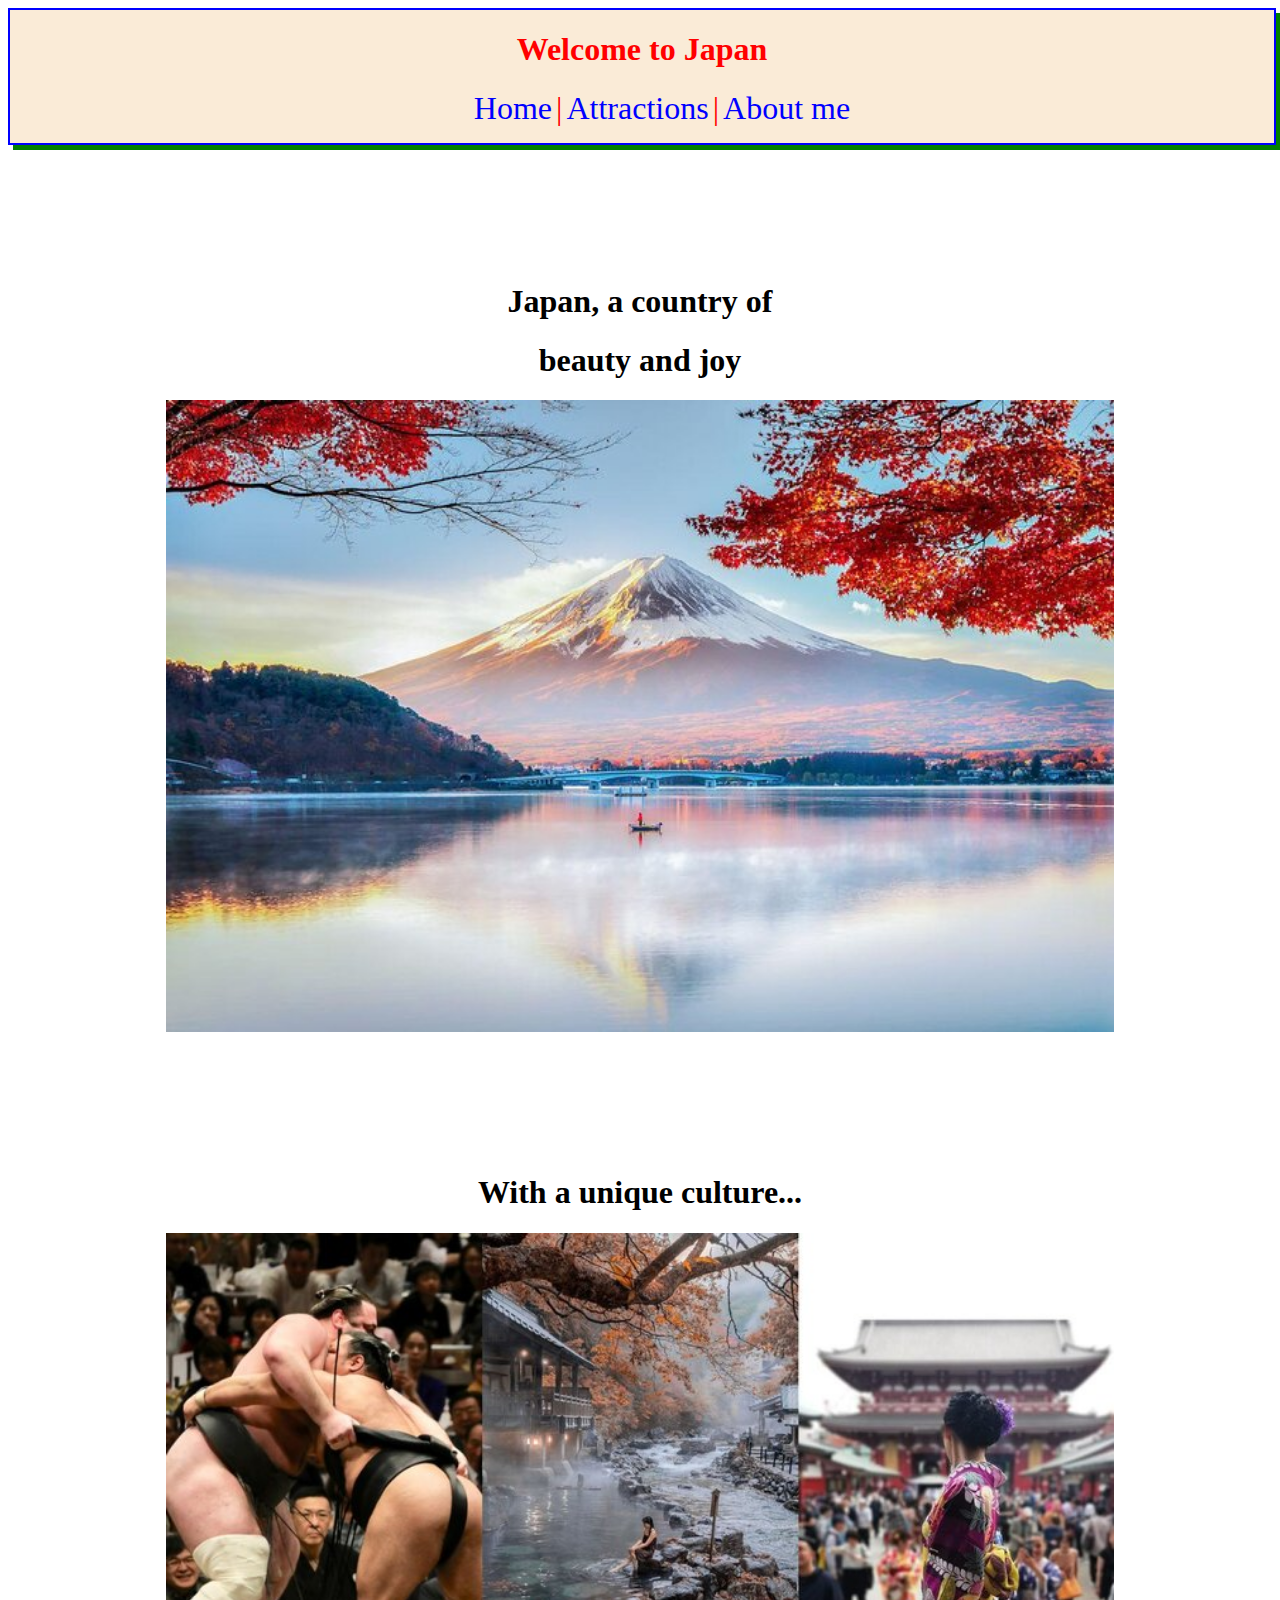
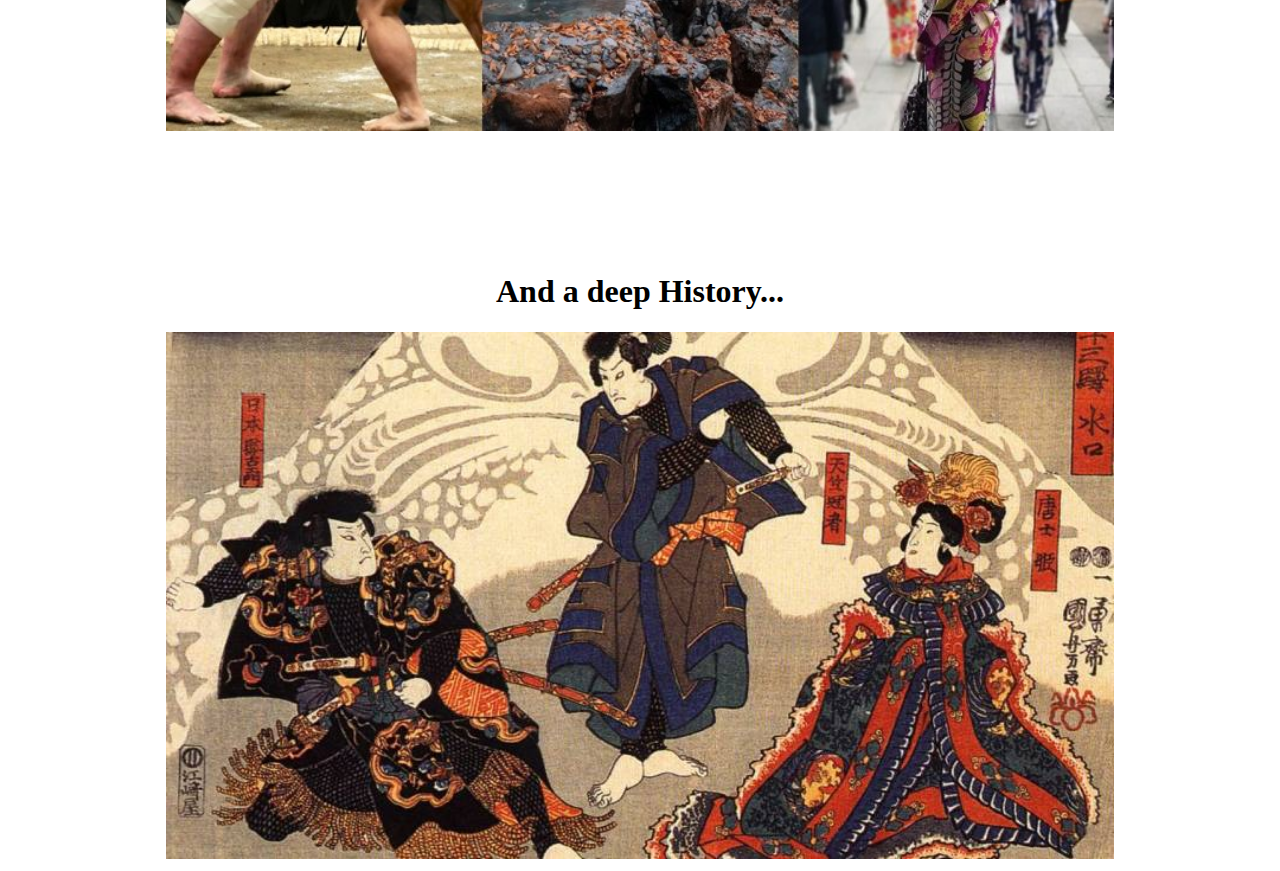
<file: index.html>
<!doctype html>
<html lang="en">
<head><title>home</title>
<meta charset="UTF-8">
<meta name="viewport" content="width=device-width, initial-scale=1.0">
<link rel="stylesheet" href="style.css">
</head>
<body>
<header>
<h1>Welcome to Japan</h1>
<nav>
<ul>
<a href="index.html"> <li> Home </li></a>
<li> | </li>
<a href="Japan.html"><li>Attractions</li></a>
<li> | </li>
<a href="me.html"><li>About me</li></a>
</ul>
</nav>
</header>
<h1 style=color:white>l</h1>
<h1 style=color:white>l</h1>
<h1 text align=center> Japan, a country of </h1>
<h1 text align=center>beauty and joy</h1>
<center><img src="32.jpg" alt="Fuji" width=75%>
<h1 style=color:white>l</h1>
<h1 style=color:white>l</h1>
<h1>With a unique culture...</h1>
<img src=culture.jpg alt=culture width=75%>
<h1 style=color:white>l</h1>
<h1 style=color:white>l</h1>
<h1>And a deep History...</h1>
<img src= "history-of-Japan.jpg" alt=Japanese history width=75%>
</body>
<html>
</file>
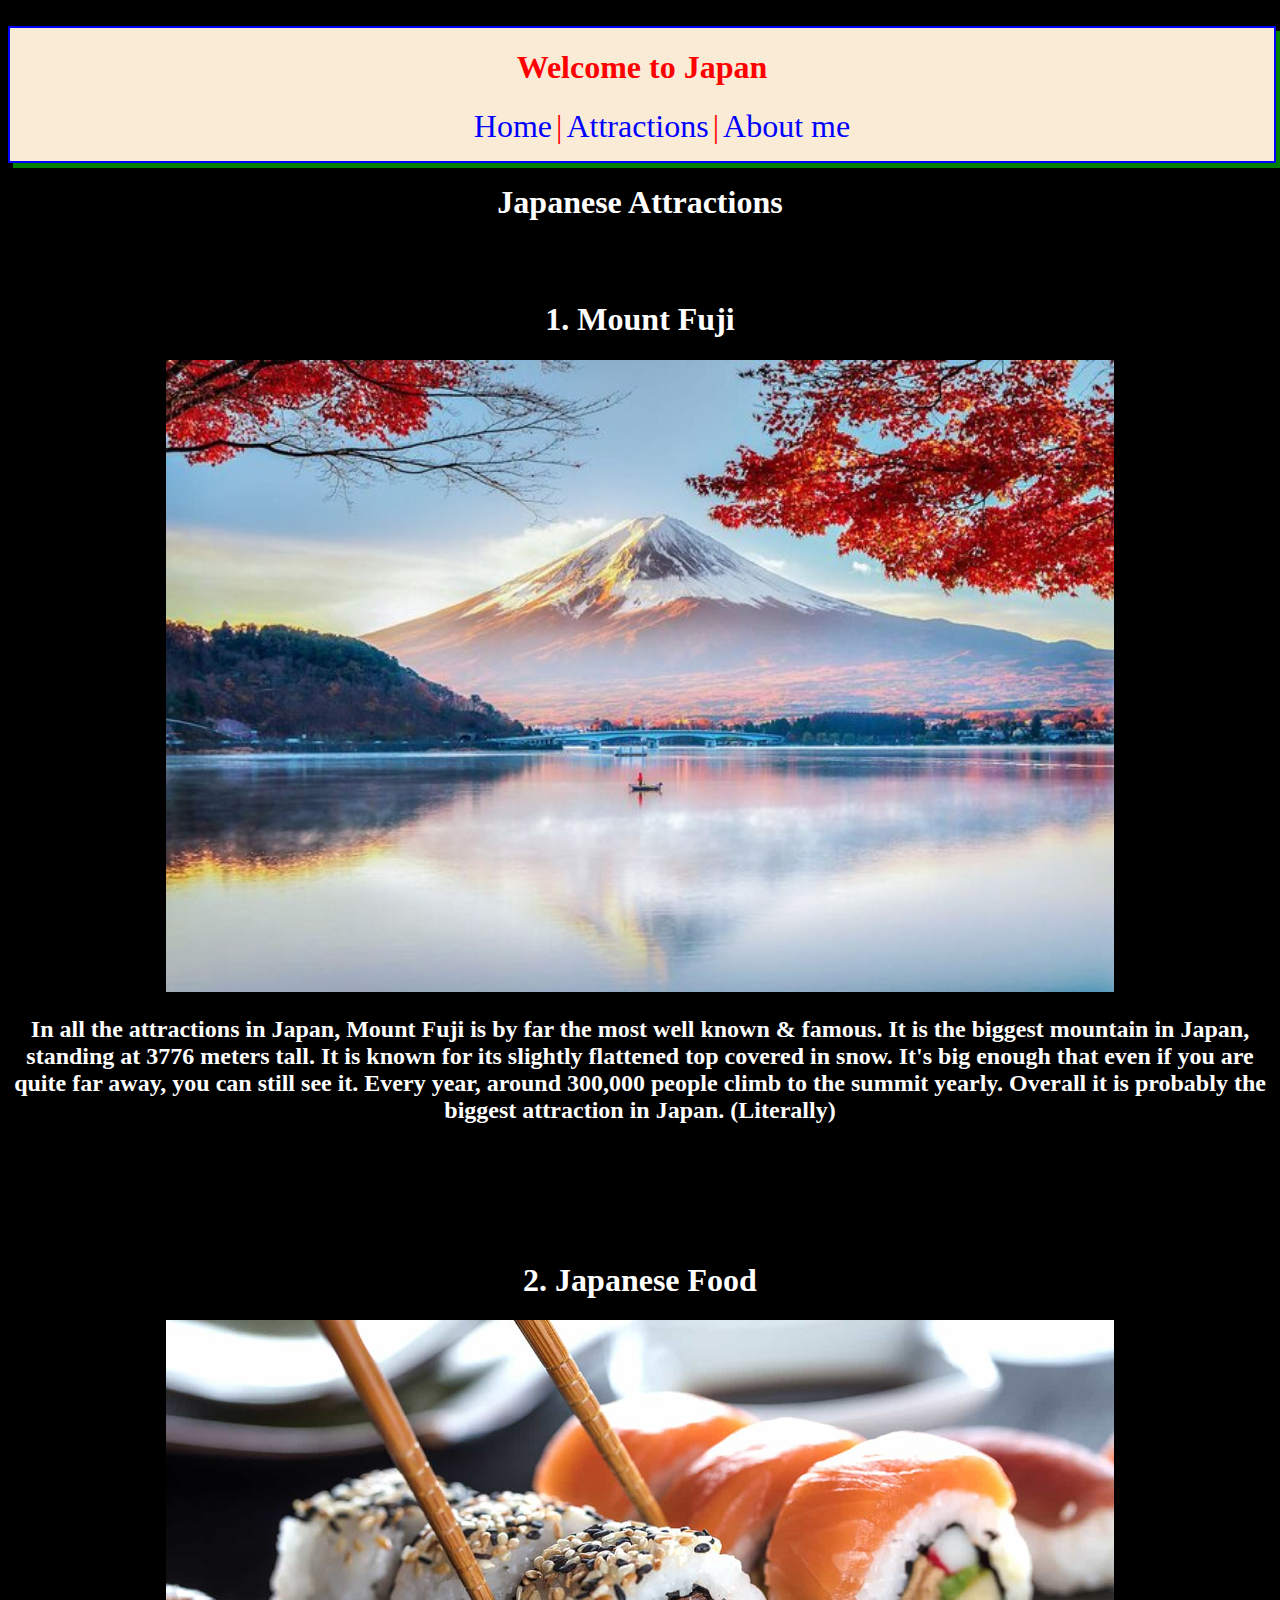
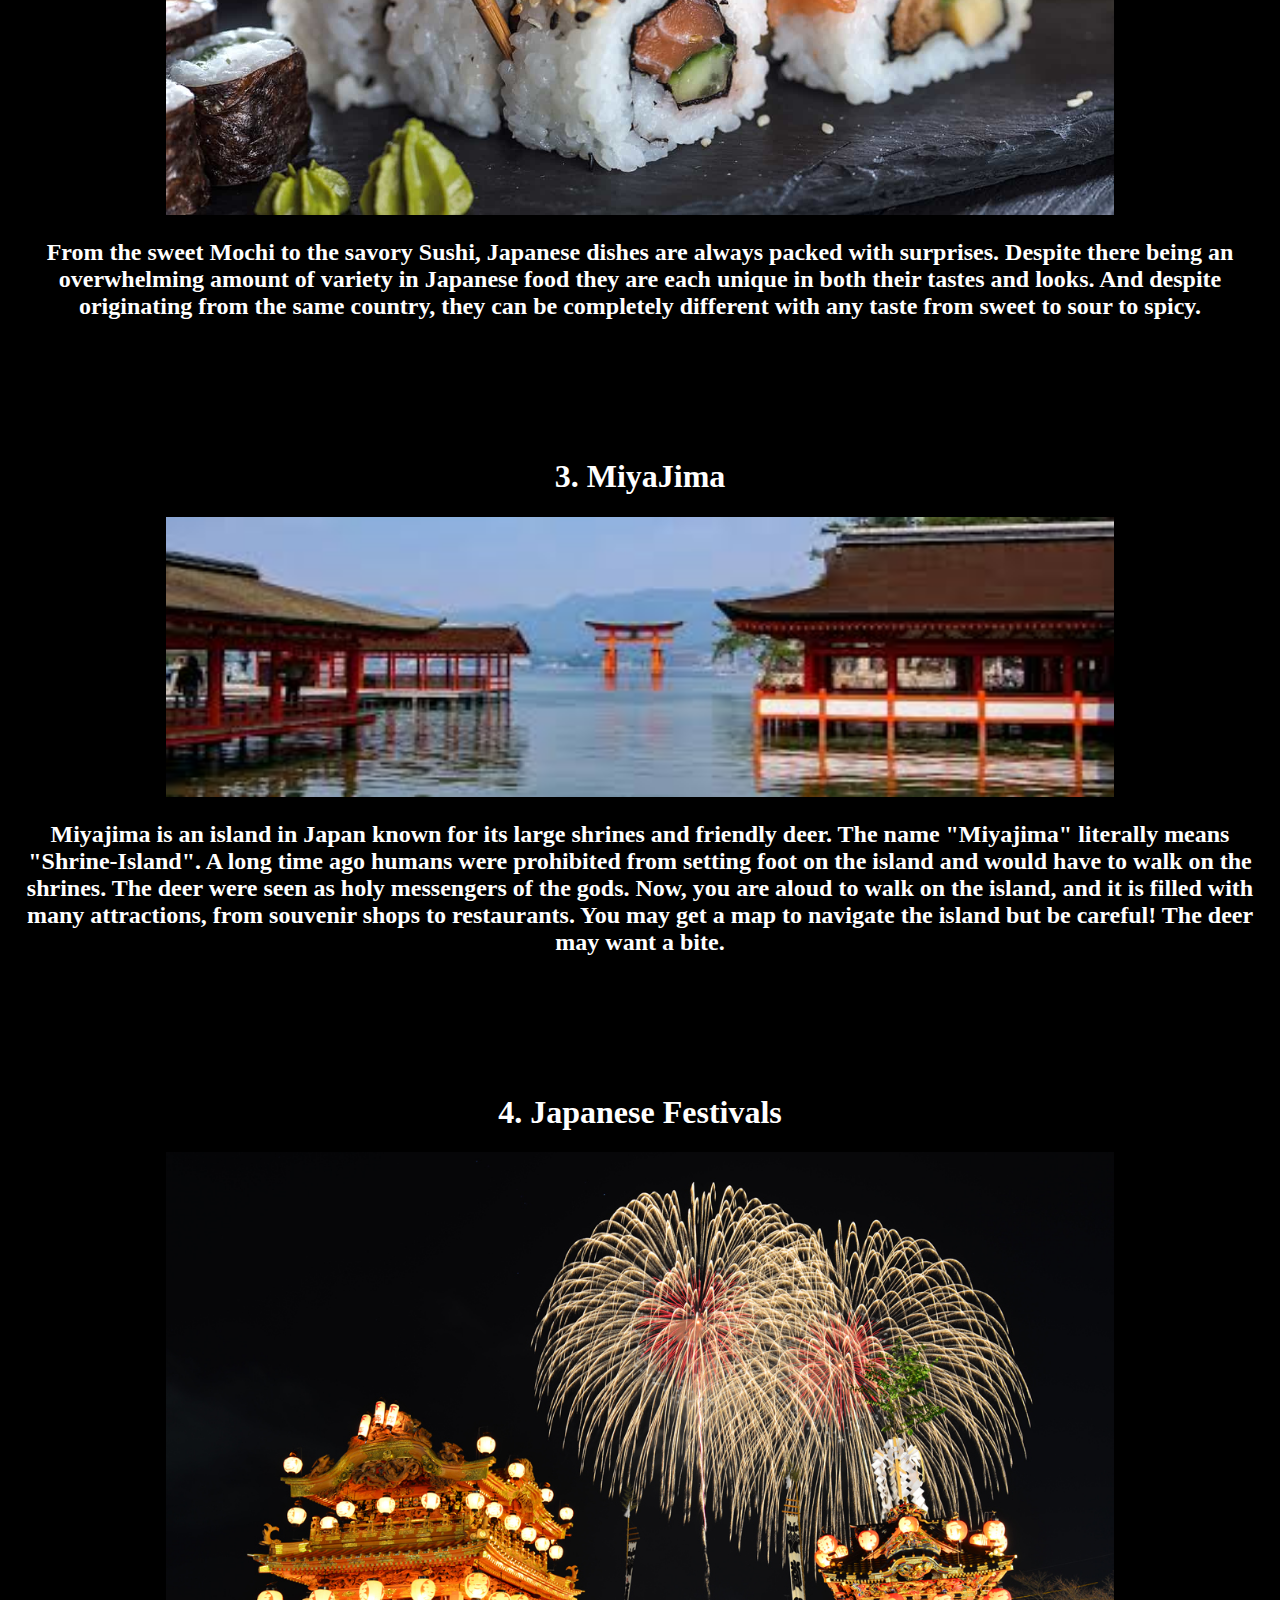
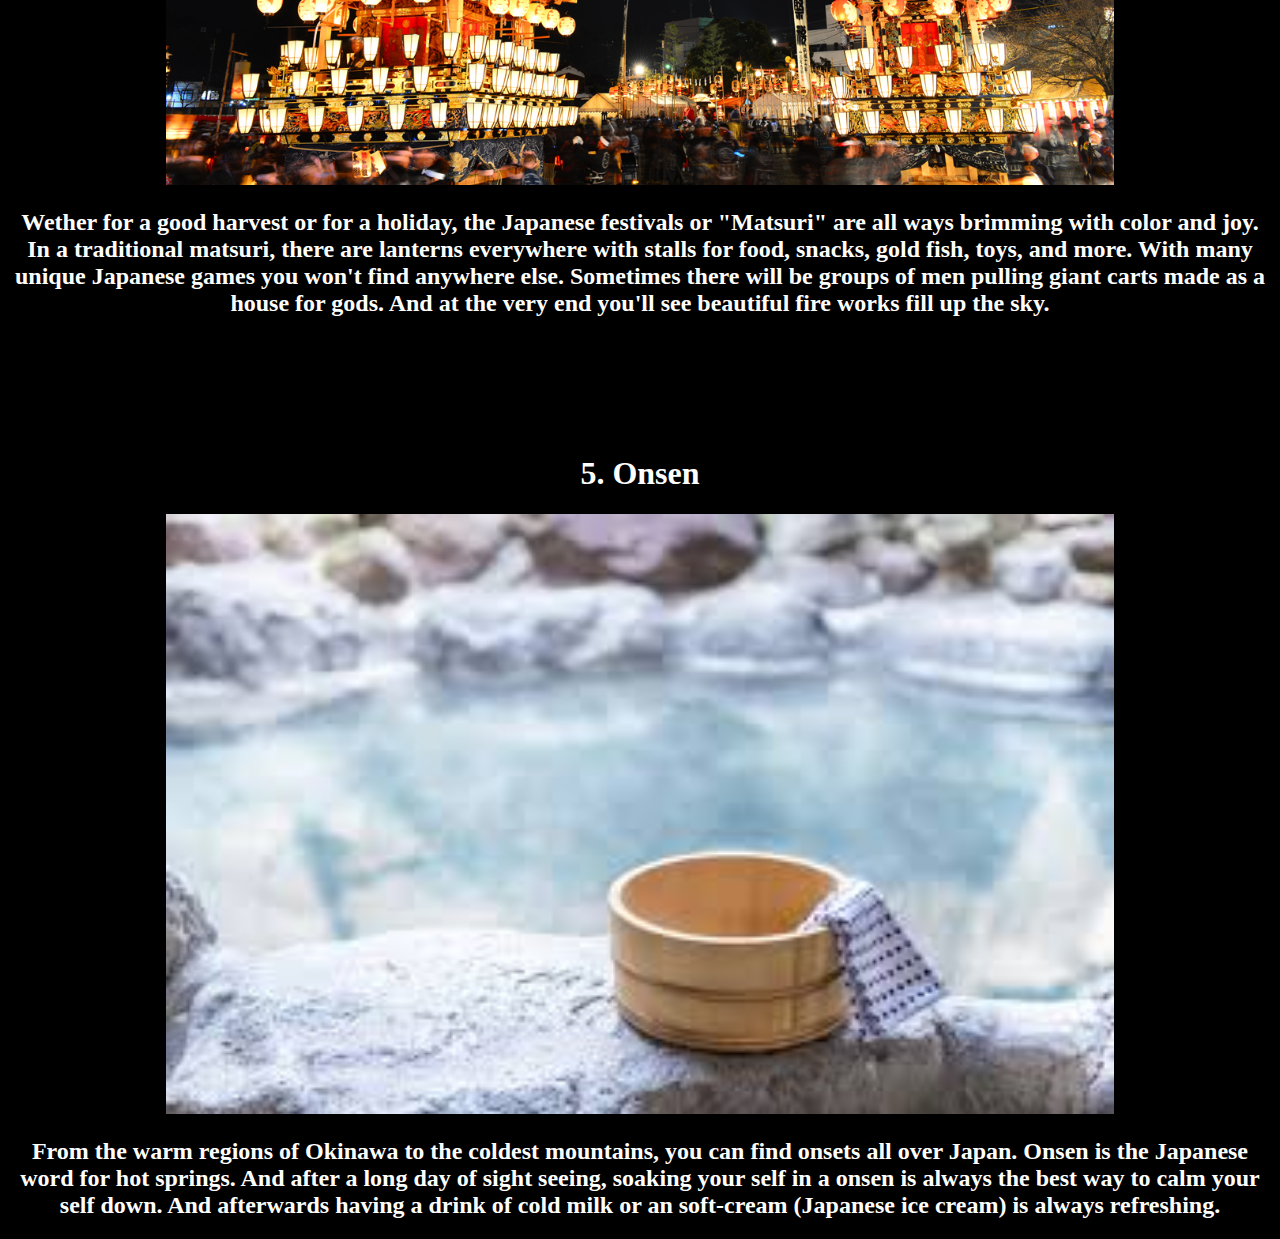
<file: Japan.html>
<!doctype html>
<html lang="en">
A:link{color:blue}
A:hover{color:magenta}
<head><title>Japanese Attractions</title>
<meta charset="UTF-8">
<meta name="viewport" content="width=device-width, initial-scale=1.0">
<link rel="stylesheet" href="style.css">
</head>
<body bgcolor="black">
<header>

<h1>Welcome to Japan</h1>
<nav>
<ul>
<a href="index.html"><li> Home </li></a>
<li> | </li>
<a href="Japan.html"><li>Attractions</li></a>
<li> | </li>
<a href="me.html"><li>About me</li></a>
</ul>
</nav>
</header>


<h1 style="color:white" text align=center>Japanese Attractions</h1>
<h1>l</h1>
<center>
<h1 style="color:white">1. Mount Fuji</h1>
<img src="32.jpg" alt="fuji" width="75%"> 
<h2 style="color:white"> In all the attractions in Japan, Mount Fuji is by far the most well known & famous. It is the biggest mountain in Japan, standing at 3776 meters tall. It is known for its slightly flattened top covered in snow. It's big enough that even if you are quite far away, you can still see it. Every year, around 300,000 people climb to the summit yearly. Overall it is probably the biggest attraction in Japan. (Literally) </h2>
<h1>l</h1>
<h1>l</h1>
<h1 style="color:white">2. Japanese Food</h1>
<img src="unknown.jpg" alt="fuji" width="75%">
<h2 style="color:white"> From the sweet Mochi to the savory Sushi, Japanese dishes are always packed with surprises. Despite there being an overwhelming amount of variety in Japanese food they are each unique in both their tastes and looks. And despite originating from the same country, they can be completely different with any taste from sweet to sour to spicy. </h2>
<h1>l</h1>
<h1>l</h1>
<h1 style="color:white">3. MiyaJima </h1>
<img src="miyajima.jpeg" alt="noice" width="75%" height="280">
<h2 style="color:white">Miyajima is an island in Japan known for its large shrines and friendly deer. The name "Miyajima" literally means "Shrine-Island". A long time ago humans were prohibited from setting foot on the island and would have to walk on the shrines. The deer were seen as holy messengers of the gods. Now, you are aloud to walk on the island, and it is filled with many attractions, from souvenir shops to restaurants. You may get a map to navigate the island but be careful! The deer may want a bite.</h2>
<h1>l</h1>
<h1>l</h1>
<h1 style="color:white">4. Japanese Festivals </h1>
<img src="image.jpg" alt="happy" width="75%">
<h2 style="color:white"> Wether for a good harvest or for a holiday, the Japanese festivals or "Matsuri" are all ways brimming with color and joy. In a traditional matsuri, there are lanterns everywhere with stalls for food, snacks, gold fish, toys, and more. With many unique Japanese games you won't find anywhere else. Sometimes there will be groups of men pulling giant carts made as a house for gods. And at the very end you'll see beautiful fire works fill up the sky. </h2>
<h1>l</h1>
<h1>l</h1>
<h1 style="color:white">5. Onsen</h1>
<img src="onsen.jpeg" alt="onsen" width="75%" height=600px>
<h2 style="color:white"> From the warm regions of Okinawa to the coldest mountains, you can find onsets all over Japan. Onsen is the Japanese word for hot springs. And after a long day of sight seeing, soaking your self in a onsen is always the best way to calm your self down. And afterwards having a drink of cold milk or an soft-cream (Japanese ice cream) is always refreshing. </h2>
</center>
</body>
<html>
</file>
<file: style.css>
A:link{color:blue}
A:hover{color:magenta}
Header{ border: 2px solid blue;
background-color:antiquewhite;
Width:100%;
Margin-left:auto;
Margin-right:auto;
Color:red;
Text-align:center;
Box-shadow: 5px 5px green;
}
Nav ul li{display:inline-block;
Font-size:32px
}
</file>
